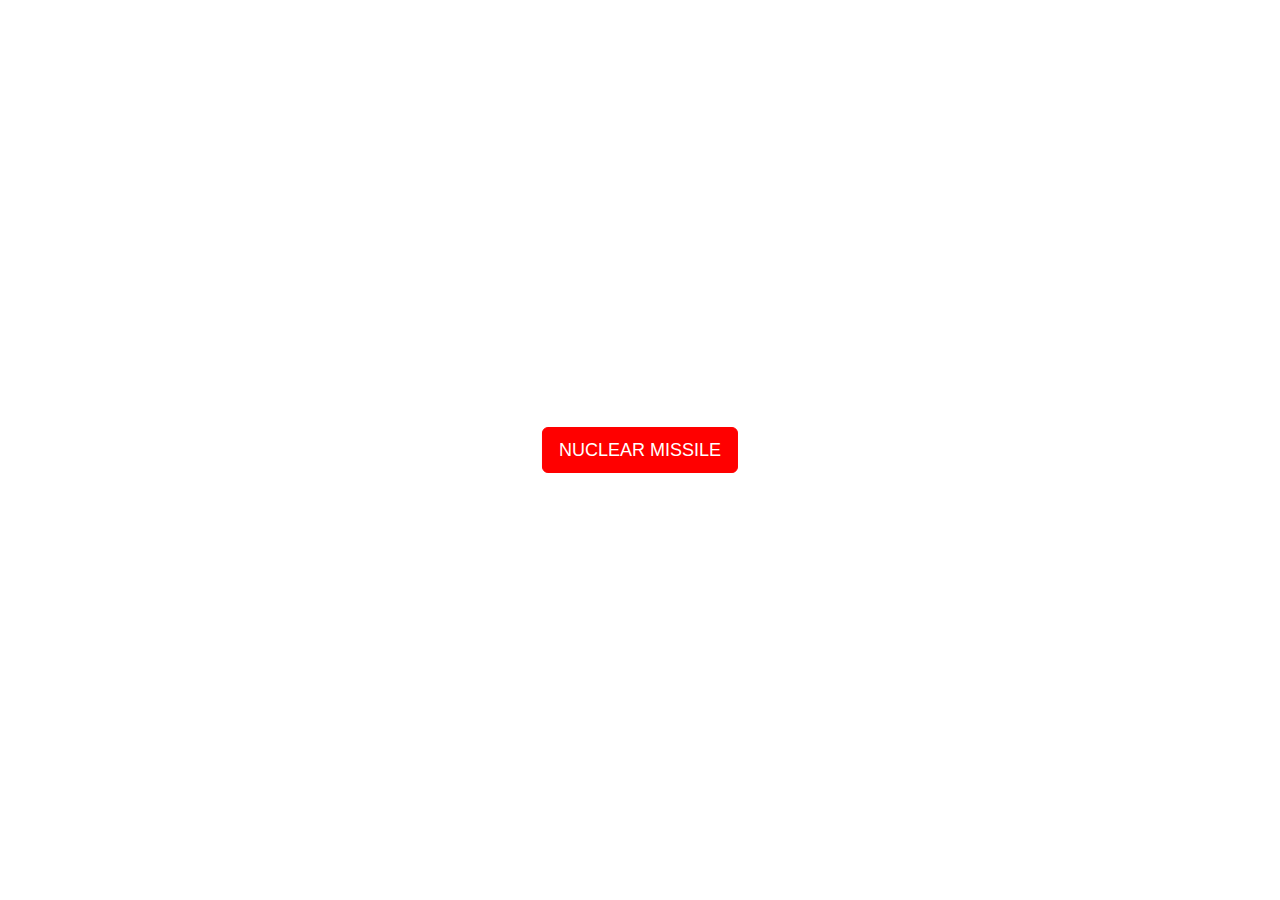
<file: 부트스트랩실습/nuclear.html>
<!DOCTYPE html>
<html lang="ko">
  <head>
    <meta charset="utf-8">
    <meta http-equiv="X-UA-Compatible" content="IE=edge">
    <meta name="viewport" content="width=device-width, initial-scale=1">
    <!-- 위 3개의 메타 태그는 *반드시* head 태그의 처음에 와야합니다; 어떤 다른 콘텐츠들은 반드시 이 태그들 *다음에* 와야 합니다 -->
    <title>뉴클리어</title>
    <link rel="stylesheet" href="https://maxcdn.bootstrapcdn.com/font-awesome/4.7.0/css/font-awesome.min.css">
    <style>
      .effect{
        background: red !important;
        animation: effect 1.2s infinite;
      }
      @keyframes effect {
        0%{opacity:0;}
        100%{opacity:1;}
      }
      .btn.btn-primary.btn-lg{
        position: absolute !important;
        top:50%; left:50% !important;
        transform: translate(-50%,-50%) !important;
      }
      .modal-dialog{
        position: absolute;
        top:50%;
        transform: translateY(-50%)!important;
      }
      #btn-modal3{
        background:red;
        border: 1px solid red;
      }
      .modal-title{
        text-align: center;
        color: red;
        font-weight: bold;
      }
      .modal-body{
        text-align: center;
      }
      .modal-body button{
        position: relative;
        left:50%;
        transform: translateX(-50%);
        display: block;
        margin-top: 10px;
      }
      .modal-body button{
      }
      .modal-body p{
        text-align: center;
        margin-top: 10px;
        font-weight: bold;
        background-color:black;
        border-radius:5px;
        color: #fff;
        padding: 10px 10px;
        display: inline-block;
      }
      .btn-danger.on{
        background-color: black !important;
        color: #fff !important;
        border: 1px solid black !important;
      }
      input{
        border-radius: 5px;
        text-align: center;
      }
    </style>

    <!-- 부트스트랩 -->
    <link href="css/bootstrap.min.css" rel="stylesheet">

    <!-- IE8 에서 HTML5 요소와 미디어 쿼리를 위한 HTML5 shim 와 Respond.js -->
    <!-- WARNING: Respond.js 는 당신이 file:// 을 통해 페이지를 볼 때는 동작하지 않습니다. -->
    <!--[if lt IE 9]>
      <script src="https://oss.maxcdn.com/html5shiv/3.7.2/html5shiv.min.js"></script>
      <script src="https://oss.maxcdn.com/respond/1.4.2/respond.min.js"></script>
    <![endif]-->
  </head>
  <body>
    <div class="background-wrap"></div>
      <button type="button" class="btn btn-primary btn-lg" id="btn-modal3">
        NUCLEAR MISSILE
      </button>
      <div class="modal fade" id="myModal3">
        <div class="modal-dialog">
          <div class="modal-content">
            <div class="modal-header">
              <button type="button" class="close" data-dismiss="modal" aria-label="Close"><span id="back" aria-hidden="true">&times;</span></button>
              <h4 class="modal-title">
                <i class="fa fa-rocket" aria-hidden="true"></i> WARNING
              </h4>
            </div>
            <div class="modal-body">
              <input type="text"  class="s-code" id="s-code" placeholder="TOPSECRET-CODE" value="">
              <button type="button" class="btn btn-danger fire" id="fire">
                <span class="glyphicon glyphicon-screenshot"></span>
                NUCLEAR FIRE
              </button>
              <button type="button" class="btn btn-danger stop disabled" id="stop">
                <span class="glyphicon glyphicon-ban-circle"></span>
                CANCEL
              </button>
              <p>Please press carefully.</p>
            </div>
          </div><!-- /.modal-content -->
        </div><!-- /.modal-dialog -->
      </div><!-- /.modal -->
    <!-- jQuery (부트스트랩의 자바스크립트 플러그인을 위해 필요합니다) -->
    <script src="https://ajax.googleapis.com/ajax/libs/jquery/1.11.2/jquery.min.js"></script>
    <!-- 모든 컴파일된 플러그인을 포함합니다 (아래), 원하지 않는다면 필요한 각각의 파일을 포함하세요 -->
    <script src="js/bootstrap.min.js"></script>
    <script>
      //모달창 backdrop제어
      $('#btn-modal3').click(function(){
        $('#myModal3').modal({backdrop:"static"});
      })

      $('#fire').click(function(){
        var scode=$('input').val();
        if(scode=='QX12160424'){
          $('.btn.btn-danger.fire').addClass('on');
          $('.modal-body p').text('Launch Missile');
          $('.btn.btn-danger.stop.disabled').removeClass('disabled');
          $('.modal-backdrop').addClass('effect');
          $('#back').css('display','none');
        }else{
          $('.modal-body p').text('Access Denied.');
        }
      })
      $('#stop').click(function(){
        $('.btn.btn-danger.fire').removeClass('on');
        $('.btn.btn-danger.fire').addClass('disabled');
        $('.modal-body p').text('cancellation.');
        $('.modal-backdrop').removeClass('effect');
        $('#back').css('display','block');
        $('.s-code').val("");
      })
      $('#back').click(function(){
        $('.modal-body p').text('Please press carefully.')
        $('.btn.btn-danger.fire').removeClass('disabled');
        $('.btn.btn-danger.stop').addClass('disabled');
        $('.s-code').val("");
      })
    </script>
  </body>
</html>
</file>
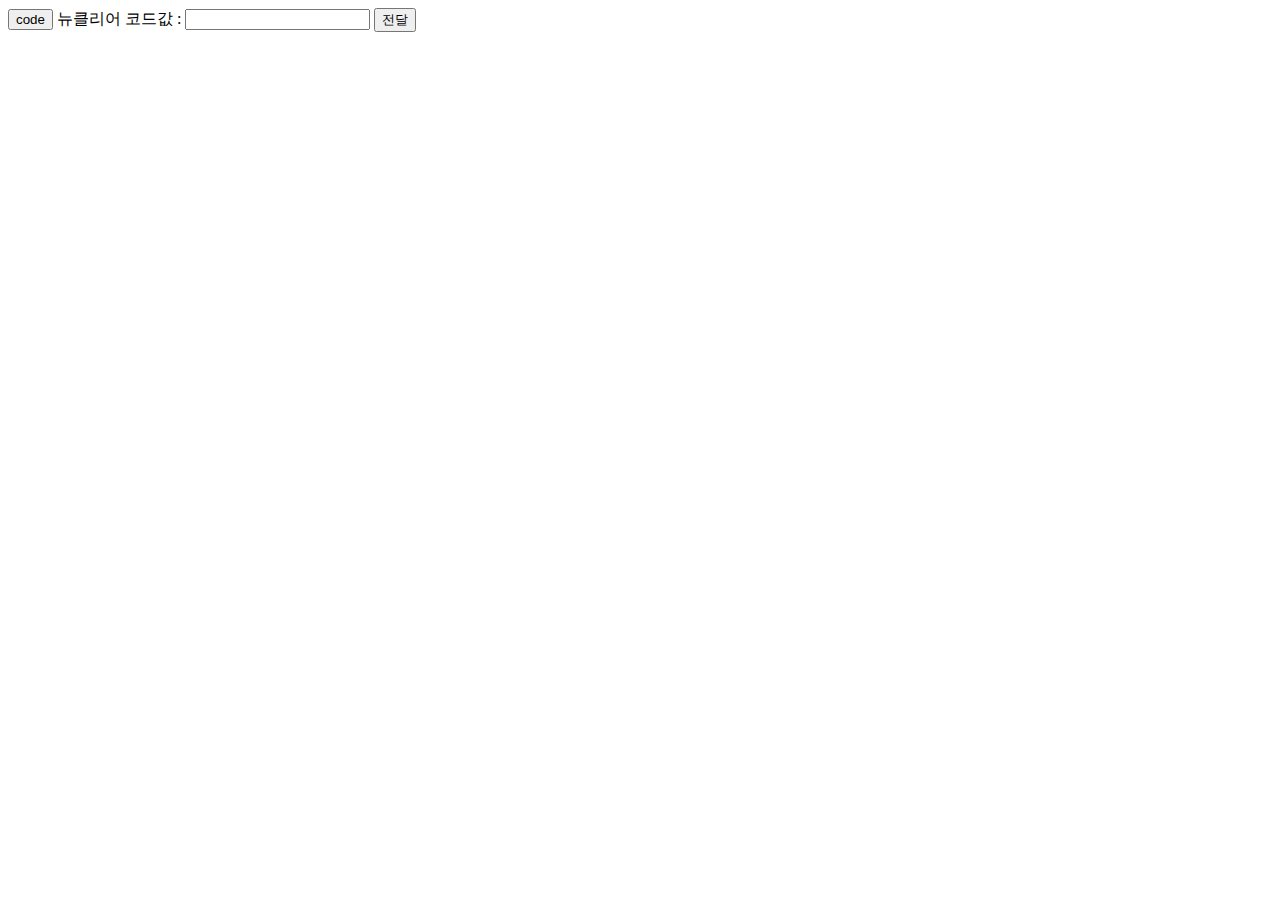
<file: 부트스트랩실습/nuclearcode.html>
<!doctype html>
<html lang="ko">
	<head>
		<meta charset="UTF-8">
	</head>
  <script type="text/javascript">
      function code(){
        // 6개의 코드를 저장할 배열
          var code = new Array(6);
         // 추첨된 코드번호의 갯수
          var count = 0;
        // 번호중복 방지용 변수
          var mFlag = true;
          // 6개의 코드번호를 얻을때까지 반복
          while(count < 6)
          {
             var number;
             // 랜덤번호 추출
             number = parseInt(Math.random()*9)+1
             // 중복확인
             for(var i=0; i<count; i++)
                if(code[i] == number) mFlag = false;
             // 중복된 번호가 아니면 코드 번호배열에 추가
             if(mFlag)
             {
                  code[count] = number;
                  count++;
             }
             mFlag = true;
         }

      // 추첨된 코드번호 출력
      alert(code[0]+''+code[1]+''+code[2]+''+code[3]+''+code[4]+''+code[5]);
    }
      // 자식창에서 부모창으로 보내기

 </script>
	<body>
		<input type="button" onclick="code();" value="code" />
		뉴클리어 코드값 :
		<input type="text" id="pInput">
		<input type="button" value="전달">
	</body>
</html>
</file>
